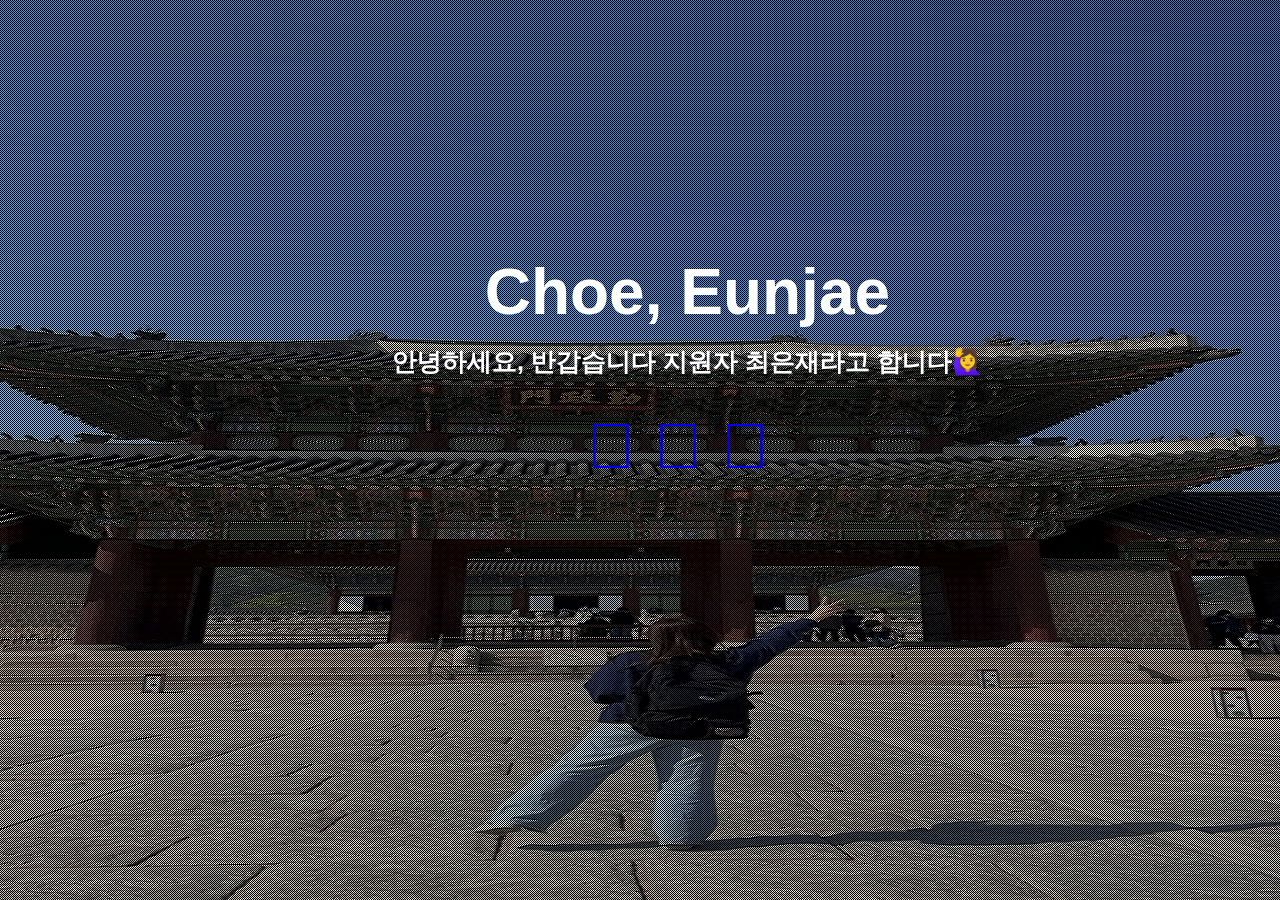
<file: index.html>
<!DOCTYPE html>
<html lang="en">
<head>
  <meta charset="UTF-8">
  <meta http-equiv="X-UA-Compatible" content="IE=edge">
  <meta name="viewport" content="width=device-width, initial-scale=1.0">
  <title>안녕하세요 지원자 최은재입니다.</title>
  <!--link 태그를 이용해서 내가 사용 할 외부 css파일을 현재 작성중인 html에 연결-->
  <link href="css/reset.css" rel="stylesheet" type="text/css" />
  <!--href=연결 rel 속성은 stylesheet임을 알려줌 type은 css 타입임을 알려줌-->
  <link href="css/style.css" rel="stylesheet" type="text/css"/>
  <script src="js/jquery.1.12.4.js"></script>
  <script src="plugins/bxsliders/js/jquery.bxslider.js" type="text/javascript"></script>
  <link rel="stylesheet" href="https://use.fontawesome.com/releases/v5.5.0/css/all.css" />
  <script>
    $(document).ready(function(){
      $('.slider').bxSlider({
        controls : false,
        pager : false,
        auto : true
      });
    });
  </script>

</head>
<body>
  <!--배경에 이미지 삽입 할 때에는 img 태그보다는 css적으로 div를 사용한다. -->
  <div class="overlay"></div>
  <div class="slider">
    <div class="background_01"></div>
    <div class="background_02"></div>
    <div class="background_03"></div>
  </div>

  <div class="contents">
    <p class="contents_name">Choe, Eunjae</p>
    <p class="contents_story">안녕하세요, 반갑습니다 지원자 최은재라고 합니다🙋‍♀️</p>
  <div class="contents_sns">
    <ul class="contents_list">
      <li>
        <a style="text-decoration:none" href="https://slow-magnolia-307.notion.site/b7ef4e053036418da4ecf25061b0650b" class="fa-regular fa-cube fa-4x"></a>
      </li>
      <li>
        <a style="text-decoration:none" href="https://talkpotato.tistory.com/" class="fa-brands fa-blogger fa-4x"></a>
      </li>
      <li>
        <a style="text-decoration:none" href="https://github.com/CHOEEUNJAE0?tab=repositories" class="fa-brands fa-github-alt fa-4x"></a>
      </li>
    </ul>
  </div>
</div>
</body>
</html>
</file>
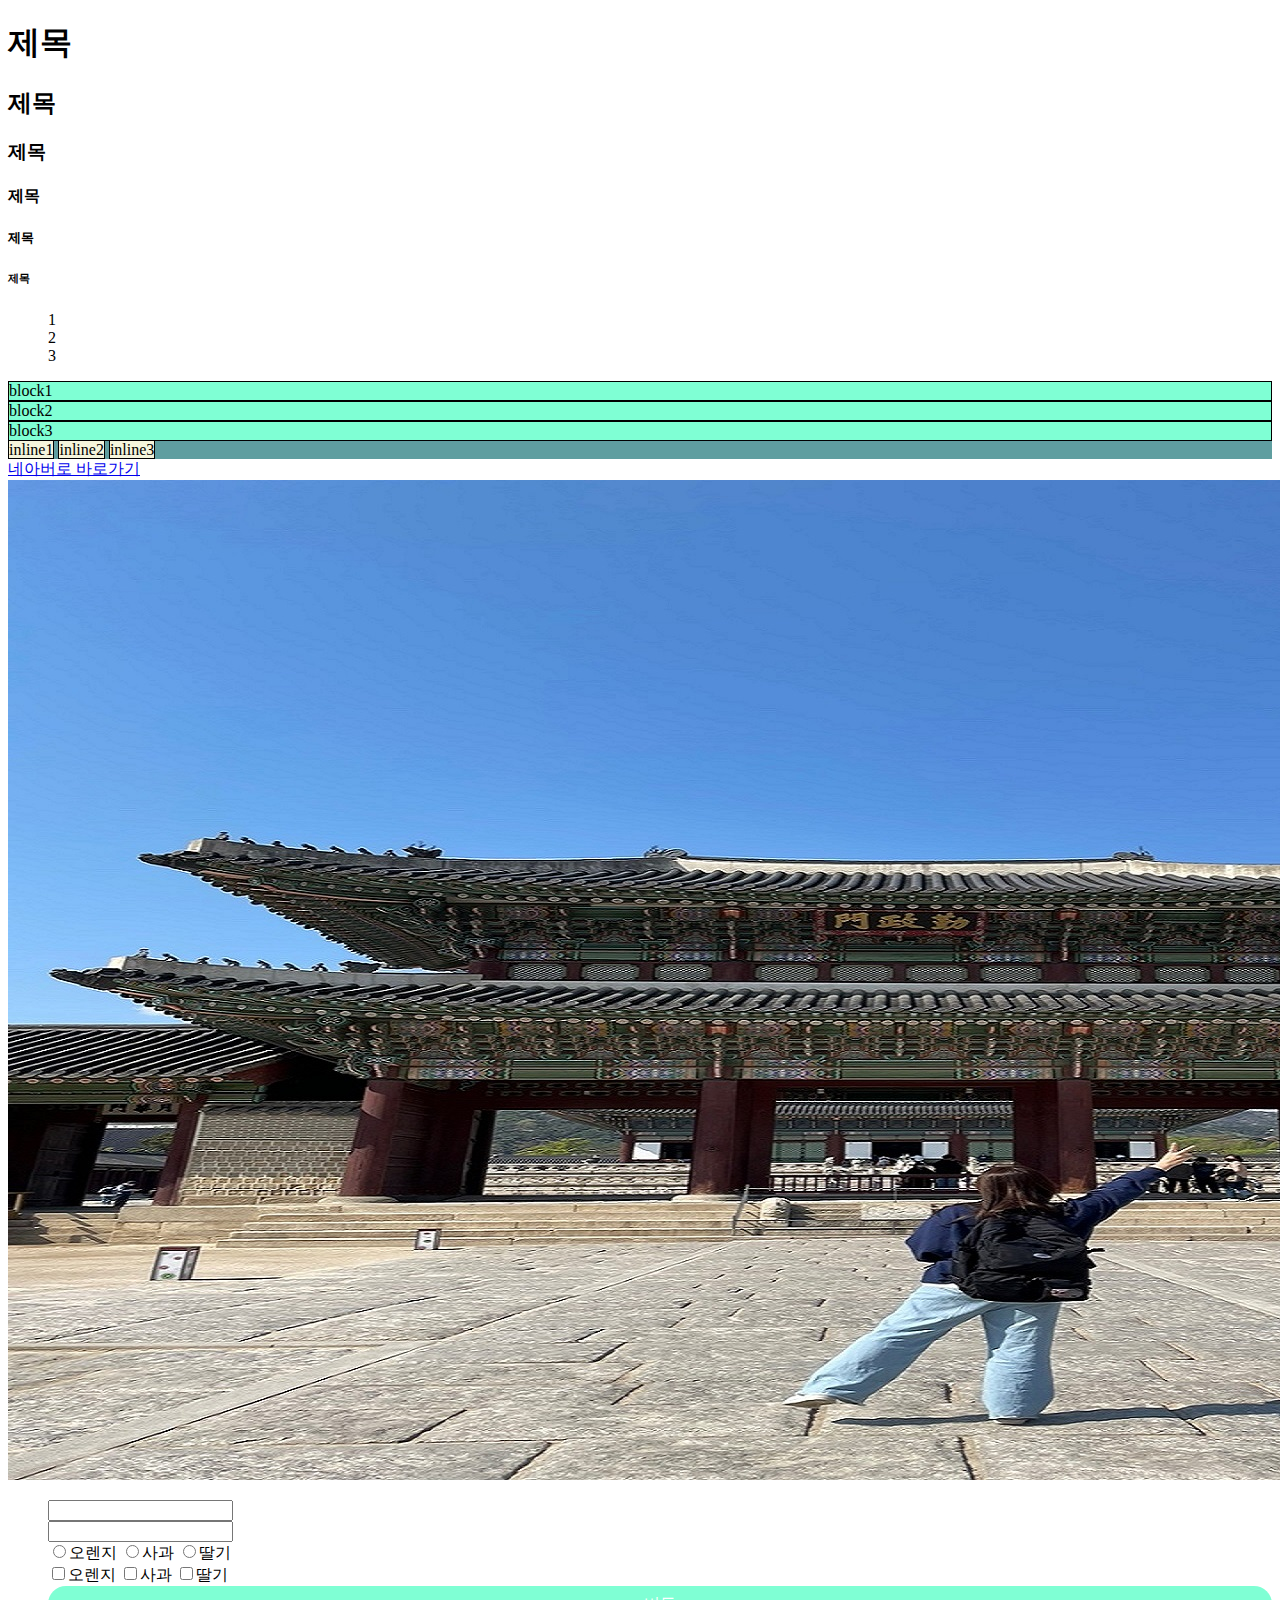
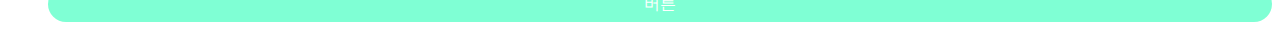
<file: html/exam.html>
<!doctype html>
<html lang="ko">
<head></head>
  <body>
    <style>
      .block_tag {
        background-color: aquamarine;
      }

      .block_tag > div {
       border : 1px solid black;
      }
      .inline_tag {
        background-color: cadetblue;
      }

      .inline_tag > span {
        background: beige;
        border : 1px solid black;
      }
      li {
        list-style: none;
      }

      .btn {
        width: 100;
        height : 36px;
        background-color: aquamarine;
        color : white; /*글자색*/
        text-align: center;
        line-height: 36px;
        cursor: pointer; /*마우스를 올려두었을때 마우스포인터로 변경*/
        border-radius: 50px;
      }

    </style>
    <h1>제목</h1>
    <h2>제목</h2>
    <h3>제목</h3>
    <h4>제목</h4>
    <h5>제목</h5>
    <h6>제목</h6>
      <ul>
        <li>1</li>
        <li>2</li>
        <li>3</li>
      </ul>


    <!--블록태그와 인라인태그-->
    <div class="block_tag">
      <div>block1</div>
      <div>block2</div>
      <div>block3</div>
    </div>

    <div class="inline_tag">
      <!--span은 딱 자기 글자가 있는 부분까지만 영역 차지-->
      <span>inline1</span>
      <span>inline2</span>
      <span>inline3</span>
    </div>
    <a href="https://www.naver.com">네아버로 바로가기</a>
    <img src="jae.jpg">
    <form>
      <!--form : 서버사이드, 데이터베이스 등 데이터를 전송 할 때 사용-->
      <!--input은 span tag의 성질을 가지고 있어서 각각 다른줄에 출력하려면 li태그 활욜-->
      <ul>
      <li><input type="text"></li>
      <li><input type="password"></li>
      <li>
        <label><input type="radio" name="fruit" id="orange">오렌지</label>
        <label><input type="radio" name="fruit" id="apple">사과</label>
        <label><input type="radio" name="fruit" id="strawberry">딸기</label>
      </li>
      <li>
        <label><input type="checkbox" name="fruit" id="orange">오렌지</label>
        <label><input type="checkbox" name="fruit" id="apple">사과</label>
        <label><input type="checkbox" name="fruit" id="strawberry">딸기</label>
       </li>
       
       <div class="btn">버튼</div>

    </form>

  </body>
</html>
</file>
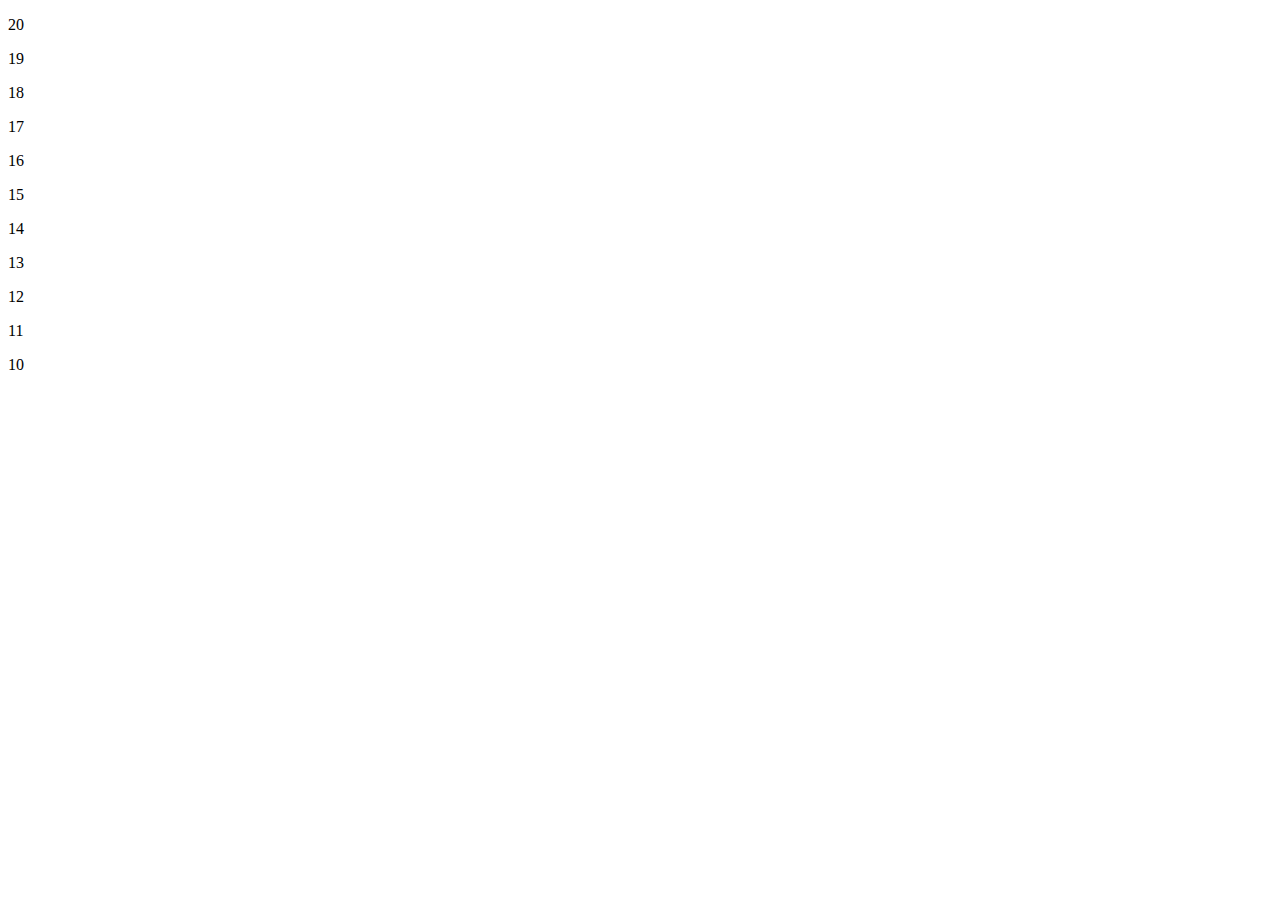
<file: exam/javascript/while_test1.html>
<!DOCTYPE html>
<html lang="en">
<head>
  <meta charset="UTF-8">
  <meta http-equiv="X-UA-Compatible" content="IE=edge">
  <meta name="viewport" content="width=device-width, initial-scale=1.0">
  <title>Document</title>
</head>
<script>
    var i = 20;
    while(i >= 10) {
     if(i % 2 == 0){
      document.write("<p class='blue'>" + i + "</p>");
    }else {
      document.write("<p class='red'>" + i + "</p>");
    }
    i--;
  }
</script>
<body>
  
</body>
</html>
</file>
<file: css/style.css>
/*100% 주는것은 상대적인것이므로 부모태그인 html,body 두개에도 100% 해 줘야 스크롤이 생기지 않고 화면에 꽉 차게 된다.*/
html, body {
  width : 100%;
  height : 100%;
}

.bx-wrapper, .bx-viewport, .slider {
  width : 100%;
  height : 100%;
}

.background_01 {
  width: 100%;
  height: 100%;
  background: url("../images/jae.jpg") no-repeat;
  background-size: cover;
  background-position: center;

}

.background_02 {
  width: 100%;
  height: 100%;
  background: url("../images/j.png") no-repeat;
  background-size: cover;
  background-position: center;

}

.background_03 {
  width: 100%;
  height: 100%;
  background: url("../images/lucky.jpg") no-repeat;
  background-size: cover;
  background-position: center;

}

.overlay {
  width: 100%;
  height: 100%;
  background: url("../images/16.png");
  position: absolute; /*절대값에 위치*/
  top : 0;
  z-index : 10;
}

.contents {
  position : absolute;
  top : 50%;
  left : 50%;
  margin-left : -248px; /*468px의 절반값을 빼 줘서 가운데 정렬*/
  margin-top : -190px;
  z-index : 15;
  text-align: center;
  font-family : "Malgun Gothic", sans-serif
}


.contents_name {
  font-size: 64px;
  font-weight: bold;
  color : white;
  margin-bottom : 25px;

}

.contents_story {
  font-size: 25px;
  font-weight: bold;
  color : white;
  margin-bottom: 40px;
}

.contents_list {
  font-size: 0;
}


.contents_list > li  {
  display: inline-block;
  margin-right: 25px;
  color : white;
  width : 42px;
  height : 42px;
  /*border : 1px solid white; /*아이콘 겉에 테두리*/
  /*border-radius: 50% ; /*50으로 지정하면 동그랗게 된다.*/
  font-size: 16px;
}

.contents_list > a {
  color : white;
}
</file>
